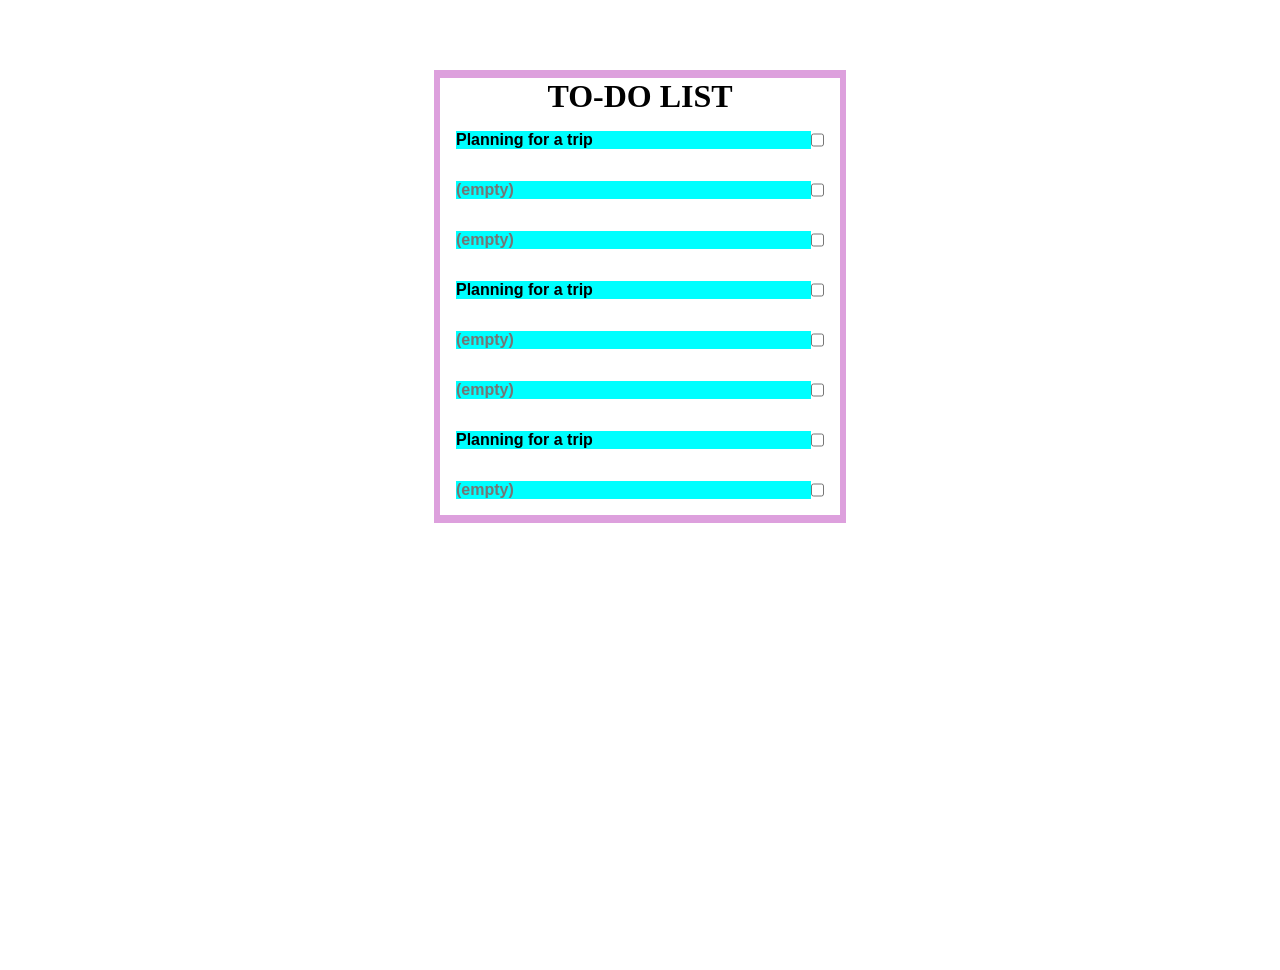
<file: ind2.html>
<!DOCTYPE html>
<html lang="en">
<head>
    <meta charset="UTF-8">
    <meta name="viewport" content="width=device-width, initial-scale=1.0">
    <title>To-DO list</title>
    <link rel="stylesheet" href="main.css">
</head>
<body>
    <center><div class="container">
             <h1> TO-DO  LIST</h1>
       <div class="todo">
            <input class="todo__value" type="text" placeholder="(empty)" value="Planning for a trip">
            <input class="todo__checkbox" type="checkbox">
        </div>
        <div class="todo">
            <input class="todo__value" type="text" placeholder="(empty)">
            <input class="todo__checkbox" type="checkbox">
        </div>
        <div class="todo">
            <input class="todo__value" type="text" placeholder="(empty)">
            <input class="todo__checkbox" type="checkbox">
        </div>
        <div class="todo">
            <input class="todo__value" type="text" placeholder="(empty)" value="Planning for a trip">
            <input class="todo__checkbox" type="checkbox">
        </div>
        <div class="todo">
            <input class="todo__value" type="text" placeholder="(empty)">
            <input class="todo__checkbox" type="checkbox">
        </div>
        <div class="todo">
            <input class="todo__value" type="text" placeholder="(empty)">
            <input class="todo__checkbox" type="checkbox">
        </div>
        <div class="todo">
            <input class="todo__value" type="text" placeholder="(empty)" value="Planning for a trip">
            <input class="todo__checkbox" type="checkbox">
        </div>
        <div class="todo">
            <input class="todo__value" type="text" placeholder="(empty)">
            <input class="todo__checkbox" type="checkbox">
        </div>
       
        </div></center>
</body>
</html>
</file>
<file: main.css>
*{
    margin:0;
    padding: 0;
 }
body{
        width:100%;
        height:100vh;
        background-image:url('https://www.hdwallpapers.in/thumbs/2021/light_pink_blue_smoke_plain_blue_background_4k_5k_hd_abstract-t2.jpg');
        background-size: cover;
        overflow: hidden;
 }    
.container{
    display:flex;
    flex-direction: column;
    width:400px;
    margin-top: 70px;
     border-top: 8px solid plum;
    border-bottom: 8px solid plum;
    border-left: 6px solid plum;
    border-right: 6px solid plum;
}
.todo{
    display: flex;
    justify-content: space-between;
    padding:1em;
}
.todo__value{
    background:cyan;
    border: none;
    outline: none;
    font-family: 'Quicksand',sans-serif;
    font-size: 1em;
    font-weight: bold;
    flex-grow: 1;
}
.todo:has(.todo__checkbox:checked) {
    color: purple;
    background:bisque;
    text-decoration: line-through;
    order:1;
}
</file>
